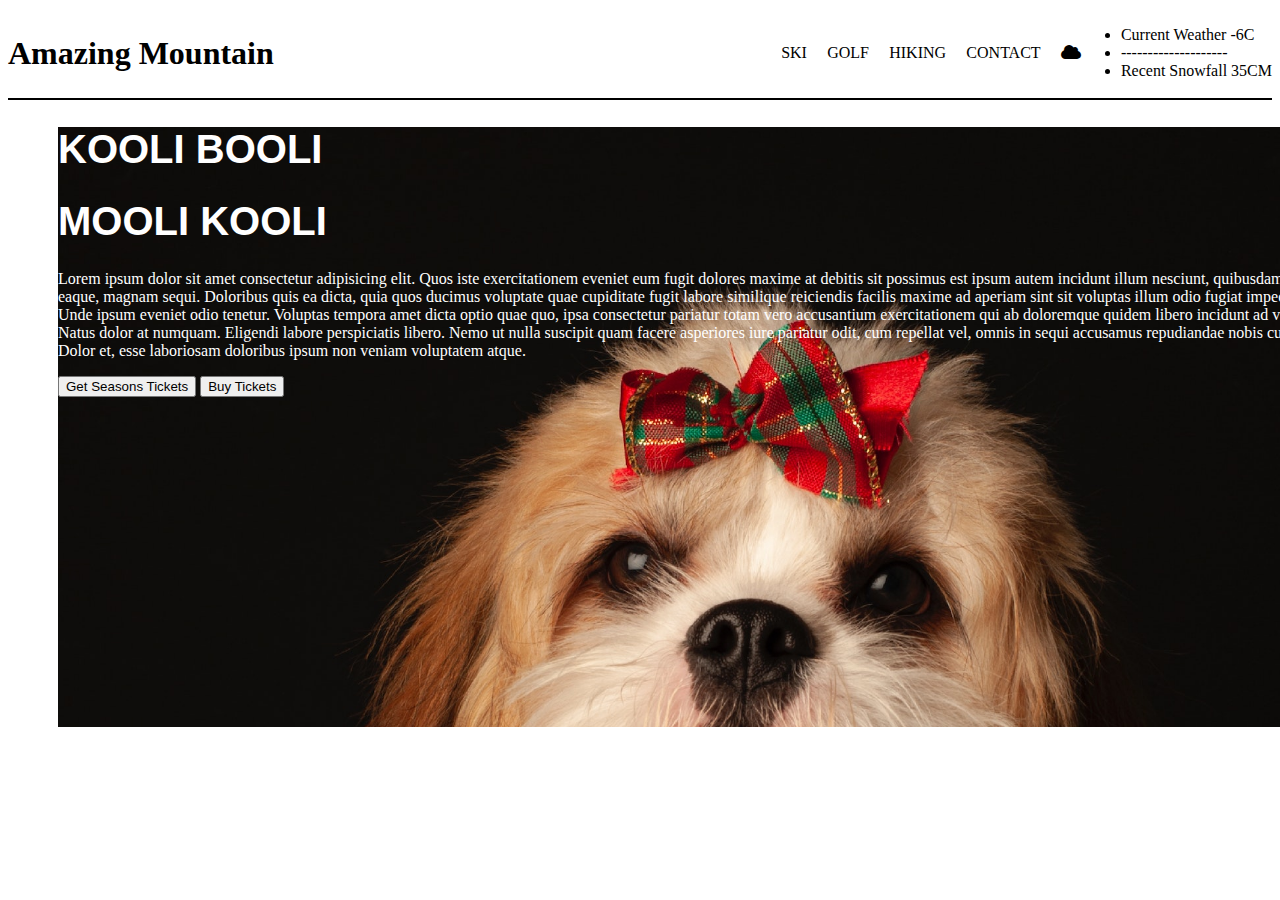
<file: section_2/index.html>
<!DOCTYPE html>
<html lang="en">
  <head>
    <meta charset="UTF-8" />
    <meta name="viewport" content="width=device-width, initial-scale=1.0" />
    <title>Document</title>
    <link rel="stylesheet" href="style.css" />
    <link
      rel="stylesheet"
      href="https://cdnjs.cloudflare.com/ajax/libs/font-awesome/6.4.2/css/all.min.css"
    />
  </head>

  <body>
    <div class="nav-container">
      <div class="left-container">
        <h1>Amazing Mountain</h1>
      </div>
      <div class="right-container">
        <div class="inner-left-container">
          <ul>
            <li>SKI</li>
            <li>GOLF</li>
            <li>HIKING</li>
            <li>CONTACT</li>
          </ul>
        </div>
        <div class="inner-right-container">
          <div class="inner-left-container_cloud">
            <i class="fa-solid fa-cloud"></i>
          </div>
          <div class="inner-right-container_data">
            <ul>
              <li>Current Weather -6C</li>
              <li>--------------------</li>
              <li>Recent Snowfall 35CM</li>
            </ul>
          </div>
        </div>
      </div>
    </div>
    <div class="content-container">
        <div class="top-container">
            <h1>Kooli Booli</h1>
            <h1>Mooli Kooli</h1>
        </div>
        <div class="middle-container">
            <p>Lorem ipsum dolor sit amet consectetur adipisicing elit. Quos iste exercitationem eveniet eum fugit dolores maxime at debitis sit possimus est ipsum autem incidunt illum nesciunt, quibusdam eaque, magnam sequi.
            Doloribus quis ea dicta, quia quos ducimus voluptate quae cupiditate fugit labore similique reiciendis facilis maxime ad aperiam sint sit voluptas illum odio fugiat impedit? Unde ipsum eveniet odio tenetur.
            Voluptas tempora amet dicta optio quae quo, ipsa consectetur pariatur totam vero accusantium exercitationem qui ab doloremque quidem libero incidunt ad vitae. Natus dolor at numquam. Eligendi labore perspiciatis libero.
            Nemo ut nulla suscipit quam facere asperiores iure pariatur odit, cum repellat vel, omnis in sequi accusamus repudiandae nobis culpa. Dolor et, esse laboriosam doloribus ipsum non veniam voluptatem atque.</p>
        </div>

        <div class="bottom-container">
            <button class="btn">Get Seasons Tickets</button>
            <button class="btn">Buy Tickets</button>
        </div>
    </div>

  </body>
</html>
</file>
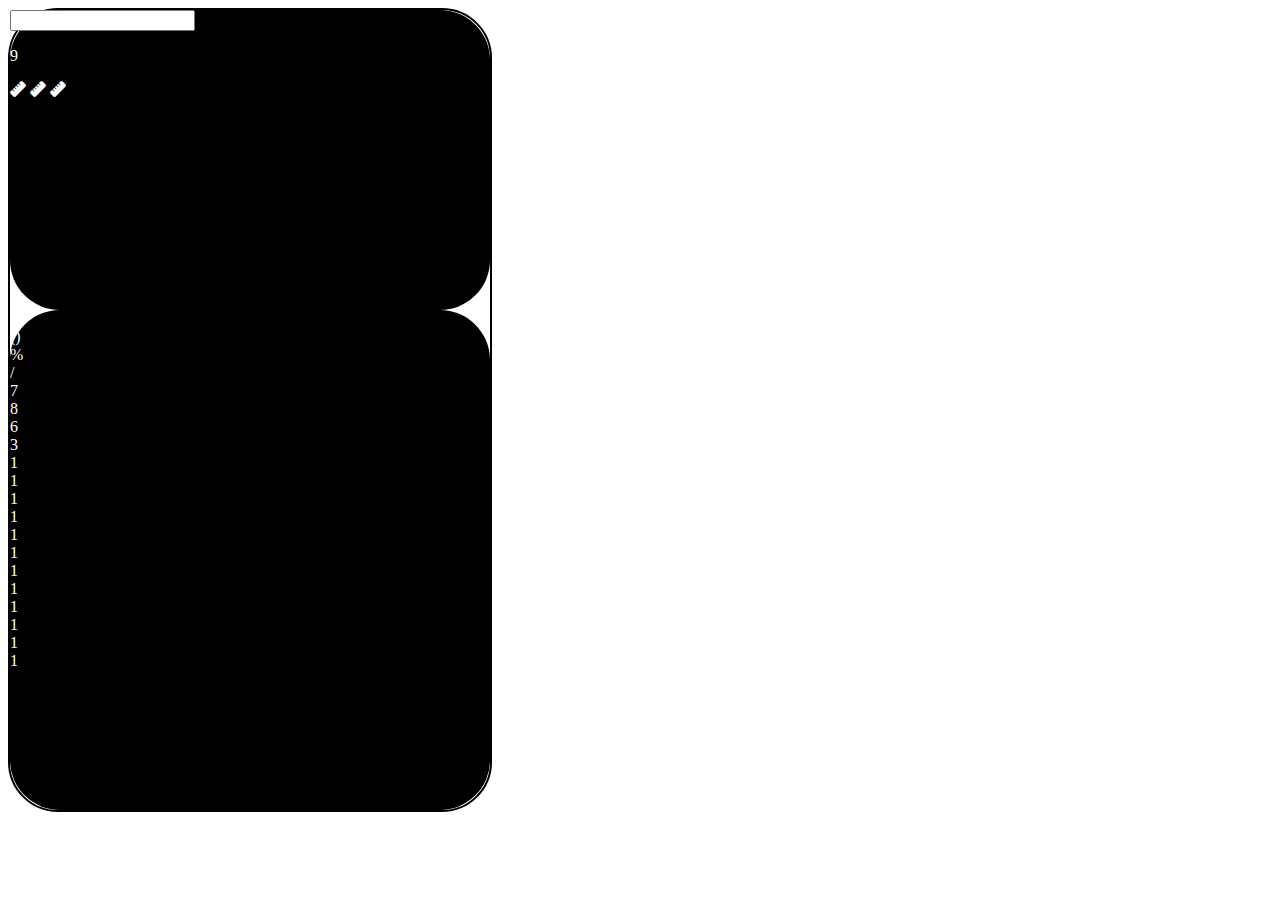
<file: section_1/calculator/from-teacher/index.html>
<!DOCTYPE html>
<html lang="en">

<head>
    <meta charset="UTF-8">
    <meta name="viewport" content="width=device-width, initial-scale=1.0">
    <title>Document</title>
    <link rel="stylesheet" href="style.css">
    <link rel="stylesheet" href="https://cdnjs.cloudflare.com/ajax/libs/font-awesome/6.4.2/css/all.min.css">
</head>

<body>
    <div class="calc-container">
        <div class="top-container">
            <div class="inner-top-container">
                <input type="text">
            </div>
            <div class="inner-bottom-container">
                <p>9</p>
                <div class="settings-container">
                    <i class="fa-solid fa-ruler"></i>
                    <i class="fa-solid fa-ruler"></i>
                    <i class="fa-solid fa-ruler"></i>
                </div>
            </div>
        </div>
        <div class="bottom-container">
            <div class="row">
                <div class="box">C</div>
                <div class="box">()</div>
                <div class="box">%</div>
                <div class="box">/</div>
            </div>
            <div class="row">
                <div class="box">7</div>
                <div class="box">8</div>
                <div class="box">6</div>
                <div class="box">3</div>
            </div>
            <div class="row">
                <div class="box">1</div>
                <div class="box">1</div>
                <div class="box">1</div>
                <div class="box">1</div>
            </div>
            <div class="row">
                <div class="box">1</div>
                <div class="box">1</div>
                <div class="box">1</div>
                <div class="box">1</div>
            </div>
            <div class="row">
                <div class="box">1</div>
                <div class="box">1</div>
                <div class="box">1</div>
                <div class="box">1</div>
            </div>
        </div>
    </div>
</body>

</html>
</file>
<file: section_2/style.css>
.nav-container{
    height:90px;
    border-bottom:2px solid black;
    display: flex;
    justify-content: space-between;
    align-items: center;

}

.nav-container .right-container{
    display: flex;
    height:90px;
    align-items: center;
}
.nav-container .right-container .inner-left-container ul{
    display: flex;
    list-style: none;
    width:300px;
    justify-content: space-evenly;
    height:90px;
    align-items: center;
}
.nav-container .right-container .inner-right-container{
  display: flex;
  align-items: center;
}

.content-container{
    margin-left:50px;
    margin-top:0px;
    height:600px;
    width:100%;
    background-image: url('./background.jpg');
    background-repeat: no-repeat;
    background-size: cover;
    color: white;
}

.content-container .top-container{
    font-family: Arial, Helvetica, sans-serif;
    font-size:20px;
    text-transform: uppercase;
}
</file>
<file: section_1/calculator/from-teacher/style.css>
.calc-container{
    /* 150 * 16 */
    height:50em; 
    width:30em;
    border:2px solid black;
    border-radius: 50px;
}

.calc-container .top-container{
    height:300px;
    background-color: black;
    border-radius: 50px;
    color:white;
}
.calc-container .bottom-container{
    height:500px;
    background-color: black;
    border-radius: 50px;
    color:white;
}
</file>
